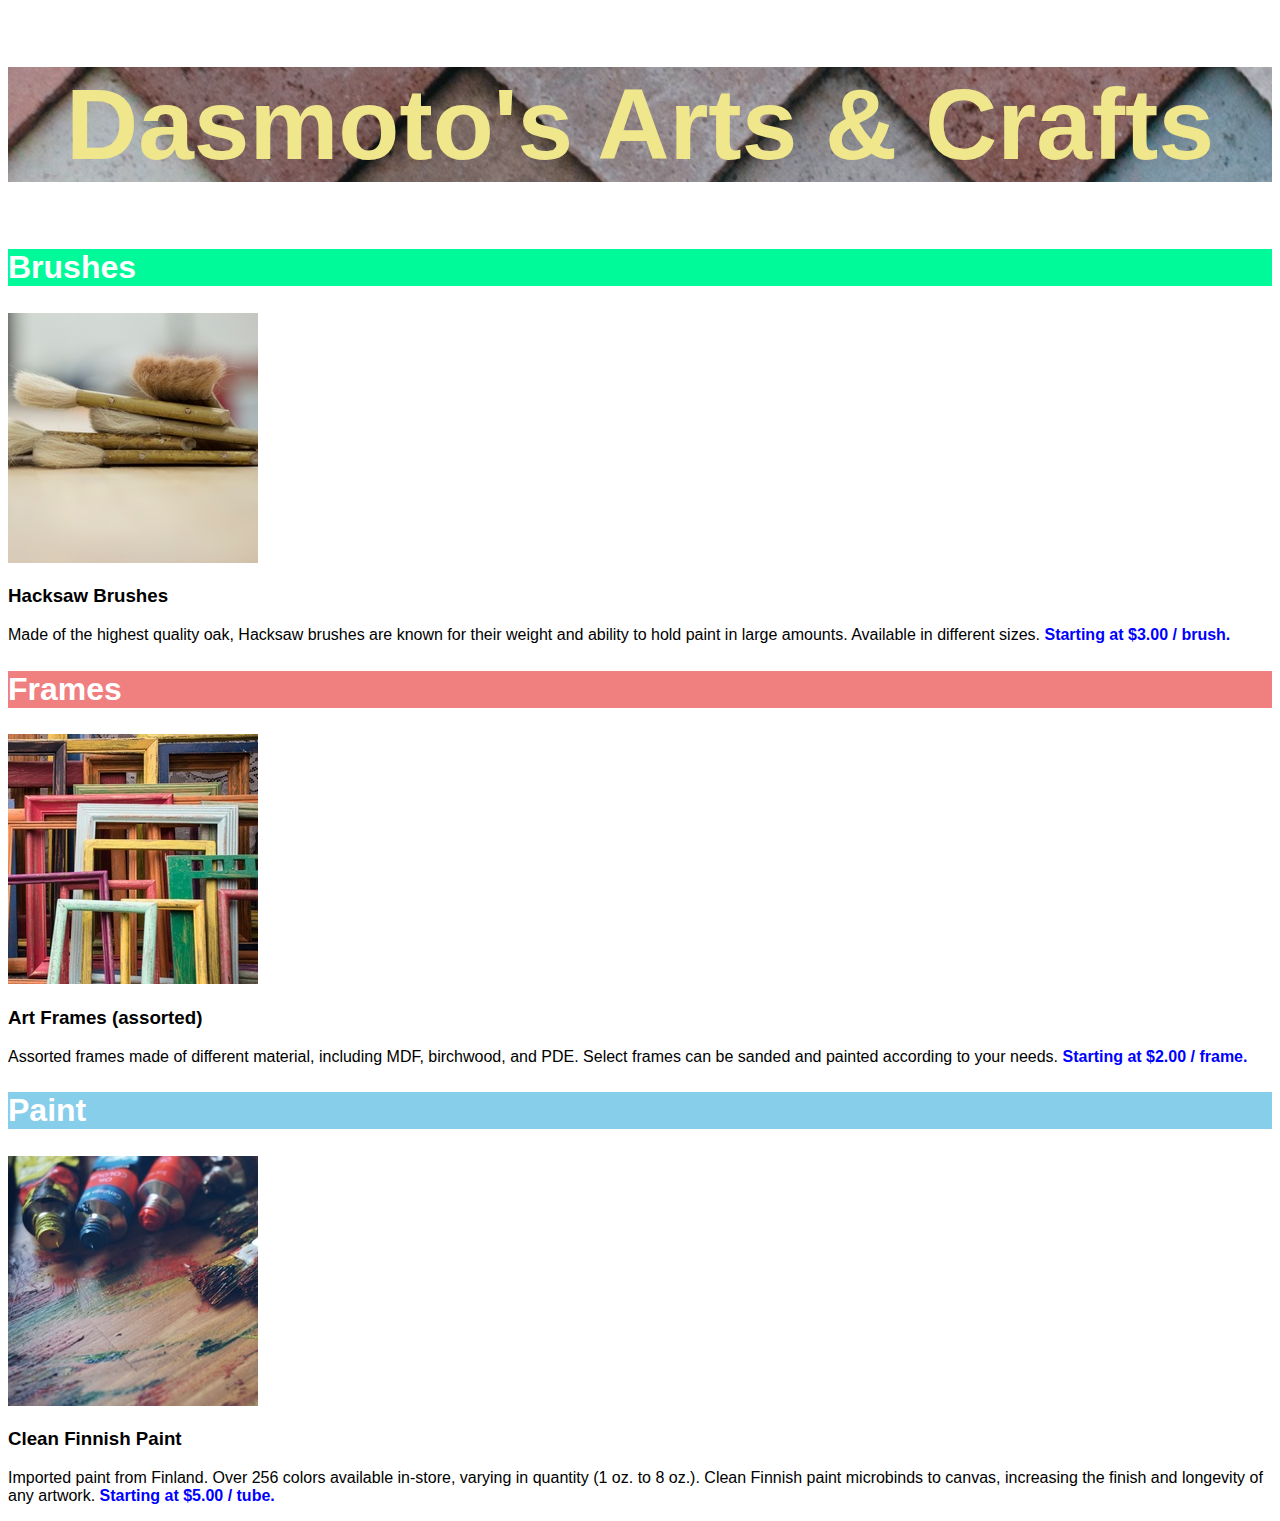
<file: DasmotosArtsCrafts/index.html>
<!DOCTYPE html>
<html>
  <head>
    <title>Dasmoto's</title>
    <link href="./resources/css/index.css" rel="stylesheet" type="text/css">
  </head>

  <body>
    <h1>Dasmoto's Arts & Crafts</h1>

    <h2 class="background_green">Brushes</h2>
    <img src="./resources/hacksaw.jpeg">
    <h3>Hacksaw Brushes</h3>
    <p>Made of the highest quality oak, Hacksaw brushes are known for their
      weight and ability to hold paint in large amounts. Available in different
      sizes.
      <font class="font_specified">Starting at $3.00 / brush.</font>
    </p>

    <h2 class="background_pink">Frames</h2>
    <img src="./resources/frames.jpeg">
    <h3>Art Frames (assorted)</h3>
    <p>Assorted frames made of different material, including MDF, birchwood,
      and PDE. Select frames can be sanded and painted according to your needs.
      <font class="font_specified">Starting at $2.00 / frame.</font>
    </p>

    <h2 class="background_blue">Paint</h2>
    <img src="./resources/finnish.jpeg">
    <h3>Clean Finnish Paint</h3>
    <p>Imported paint from Finland. Over 256 colors available in-store, varying
      in quantity (1 oz. to 8 oz.). Clean Finnish paint microbinds to canvas,
      increasing the finish and longevity of any artwork.
      <font class="font_specified">Starting at $5.00 / tube.</font>
    </p>

  </body>
</html>
</file>
<file: DasmotosArtsCrafts/resources/css/index.css>
* {
  font-family: Helvetica, sans-serif;
}

h1 {
  font-size: 100px;
  font-weight: bold;
  color: khaki;
  text-align: center;
  background-image: url("../pattern.jpeg");
}

h2 {
  font-size: 32px;
  font-weight:bold;
  color:white;
}

.background_green {
  background-color: mediumspringgreen;
}

.background_pink {
  background-color: lightcoral;
}

.background_blue {
  background-color: skyblue;
}

.font_specified {
  color: blue;
  font-weight: bold;
}
</file>
